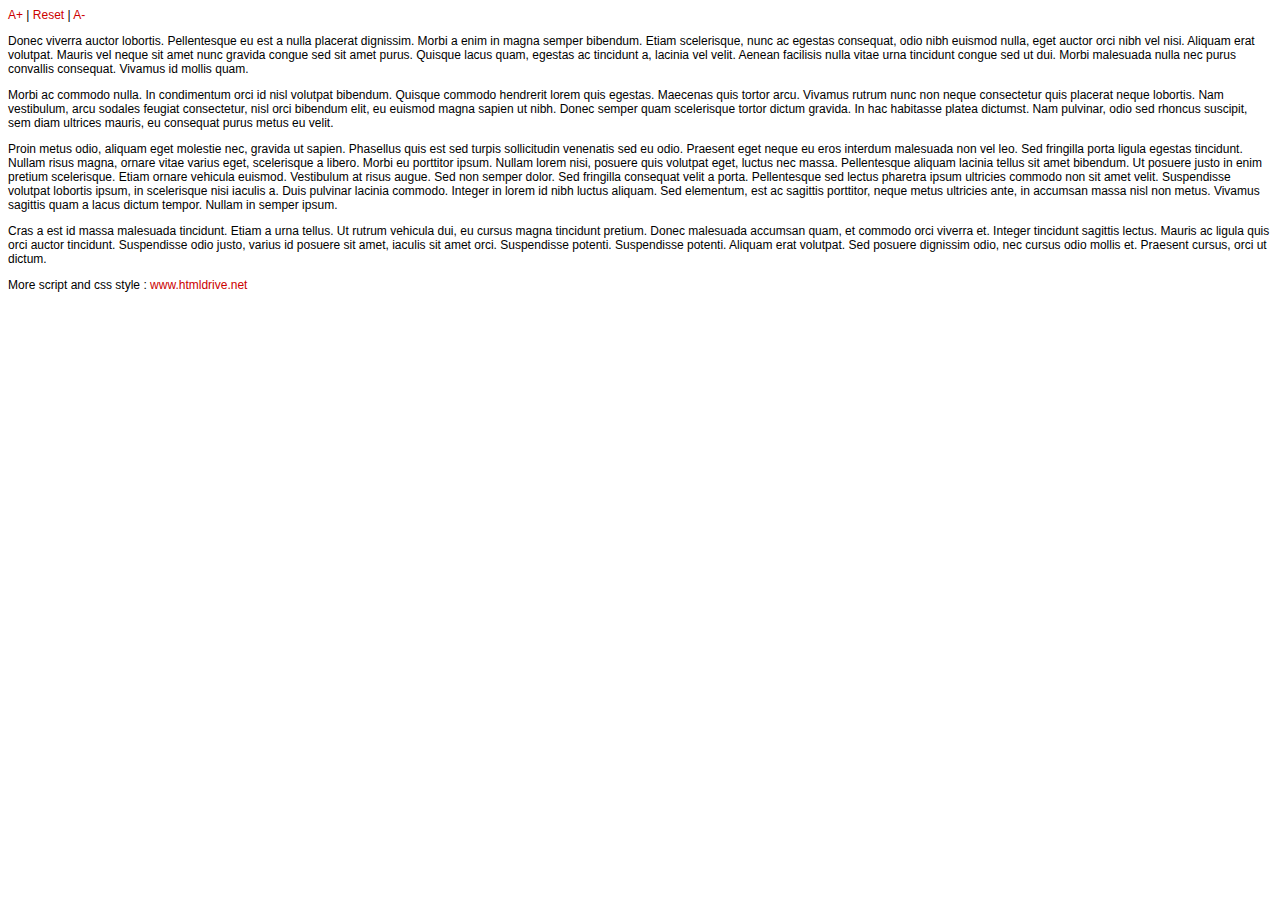
<file: js/index.html>
<!DOCTYPE html PUBLIC "-//W3C//DTD XHTML 1.0 Strict//EN" "http://www.w3.org/TR/xhtml1/DTD/xhtml1-strict.dtd">
<html xmlns="http://www.w3.org/1999/xhtml">
<head>
<meta http-equiv="Content-Type" content="text/html;charset=utf-8"/>
<title>Create a Custom Content Slider with jQuery</title>

<script type="text/javascript" src="jquery-1.4.min.js"></script>
<script type="text/javascript">
$(document).ready(function () {

	//min font size
	var min=9; 	

	//max font size
	var max=16;	
	
	//grab the default font size
	var reset = $('p').css('fontSize'); 
	
	//font resize these elements
	var elm = $('p.intro, p.ending');  
	
	//set the default font size and remove px from the value
	var size = str_replace(reset, 'px', ''); 
	
	//Increase font size
	$('a.fontSizePlus').click(function() {
		
		//if the font size is lower or equal than the max value
		if (size<=max) {
			
			//increase the size
			size++;
			
			//set the font size
			elm.css({'fontSize' : size});
		}
		
		//cancel a click event
		return false;	
		
	});

	$('a.fontSizeMinus').click(function() {

		//if the font size is greater or equal than min value
		if (size>=min) {
			
			//decrease the size
			size--;
			
			//set the font size
			elm.css({'fontSize' : size});
		}
		
		//cancel a click event
		return false;	
		
	});
	
	//Reset the font size
	$('a.fontReset').click(function () {
		
		//set the default font size	
		 elm.css({'fontSize' : reset});		
	});
		
});

//A string replace function
function str_replace(haystack, needle, replacement) {
	var temp = haystack.split(needle);
	return temp.join(replacement);
}
</script>
<style type="text/css">
body {
	font-size:12px; 
	font-family:arial;
}

a {
	color:#c00; 
	text-decoration:none;
}

a:hover {
	color:#f00; 
	text-decoration:underline;
}

</style>
</head>
<body>

<a href="#" class="fontSizePlus">A+</a> | 
<a href="#" class="fontReset">Reset</a> | 
<a href="#" class="fontSizeMinus">A-</a>

<p class="intro">Donec viverra auctor lobortis. Pellentesque eu est a nulla placerat dignissim. Morbi a enim in magna semper bibendum. Etiam scelerisque, nunc ac egestas consequat, odio nibh euismod nulla, eget auctor orci nibh vel nisi. Aliquam erat volutpat. Mauris vel neque sit amet nunc gravida congue sed sit amet purus. Quisque lacus quam, egestas ac tincidunt a, lacinia vel velit. Aenean facilisis nulla vitae urna tincidunt congue sed ut dui. Morbi malesuada nulla nec purus convallis consequat. Vivamus id mollis quam.</p> 

<p>Morbi ac commodo nulla. In condimentum orci id nisl volutpat bibendum. Quisque commodo hendrerit lorem quis egestas. Maecenas quis tortor arcu. Vivamus rutrum nunc non neque consectetur quis placerat neque lobortis. Nam vestibulum, arcu sodales feugiat consectetur, nisl orci bibendum elit, eu euismod magna sapien ut nibh. Donec semper quam scelerisque tortor dictum gravida. In hac habitasse platea dictumst. Nam pulvinar, odio sed rhoncus suscipit, sem diam ultrices mauris, eu consequat purus metus eu velit.</p>

<p>Proin metus odio, aliquam eget molestie nec, gravida ut sapien. Phasellus quis est sed turpis sollicitudin venenatis sed eu odio. Praesent eget neque eu eros interdum malesuada non vel leo. Sed fringilla porta ligula egestas tincidunt. Nullam risus magna, ornare vitae varius eget, scelerisque a libero. Morbi eu porttitor ipsum. Nullam lorem nisi, posuere quis volutpat eget, luctus nec massa. Pellentesque aliquam lacinia tellus sit amet bibendum. Ut posuere justo in enim pretium scelerisque. Etiam ornare vehicula euismod. Vestibulum at risus augue. Sed non semper dolor. Sed fringilla consequat velit a porta. Pellentesque sed lectus pharetra ipsum ultricies commodo non sit amet velit. Suspendisse volutpat lobortis ipsum, in scelerisque nisi iaculis a. Duis pulvinar lacinia commodo. Integer in lorem id nibh luctus aliquam. Sed elementum, est ac sagittis porttitor, neque metus ultricies ante, in accumsan massa nisl non metus. Vivamus sagittis quam a lacus dictum tempor. Nullam in semper ipsum.</p>

<p class="ending">Cras a est id massa malesuada tincidunt. Etiam a urna tellus. Ut rutrum vehicula dui, eu cursus magna tincidunt pretium. Donec malesuada accumsan quam, et commodo orci viverra et. Integer tincidunt sagittis lectus. Mauris ac ligula quis orci auctor tincidunt. Suspendisse odio justo, varius id posuere sit amet, iaculis sit amet orci. Suspendisse potenti. Suspendisse potenti. Aliquam erat volutpat. Sed posuere dignissim odio, nec cursus odio mollis et. Praesent cursus, orci ut dictum.</p>

More script and css style
: <a href="http://www.htmldrive.net/" title="HTML DRIVE - Free DHMTL Scripts,Jquery plugins,Javascript,CSS,CSS3,Html5 Library">www.htmldrive.net </a>
</body>
</html>
</file>
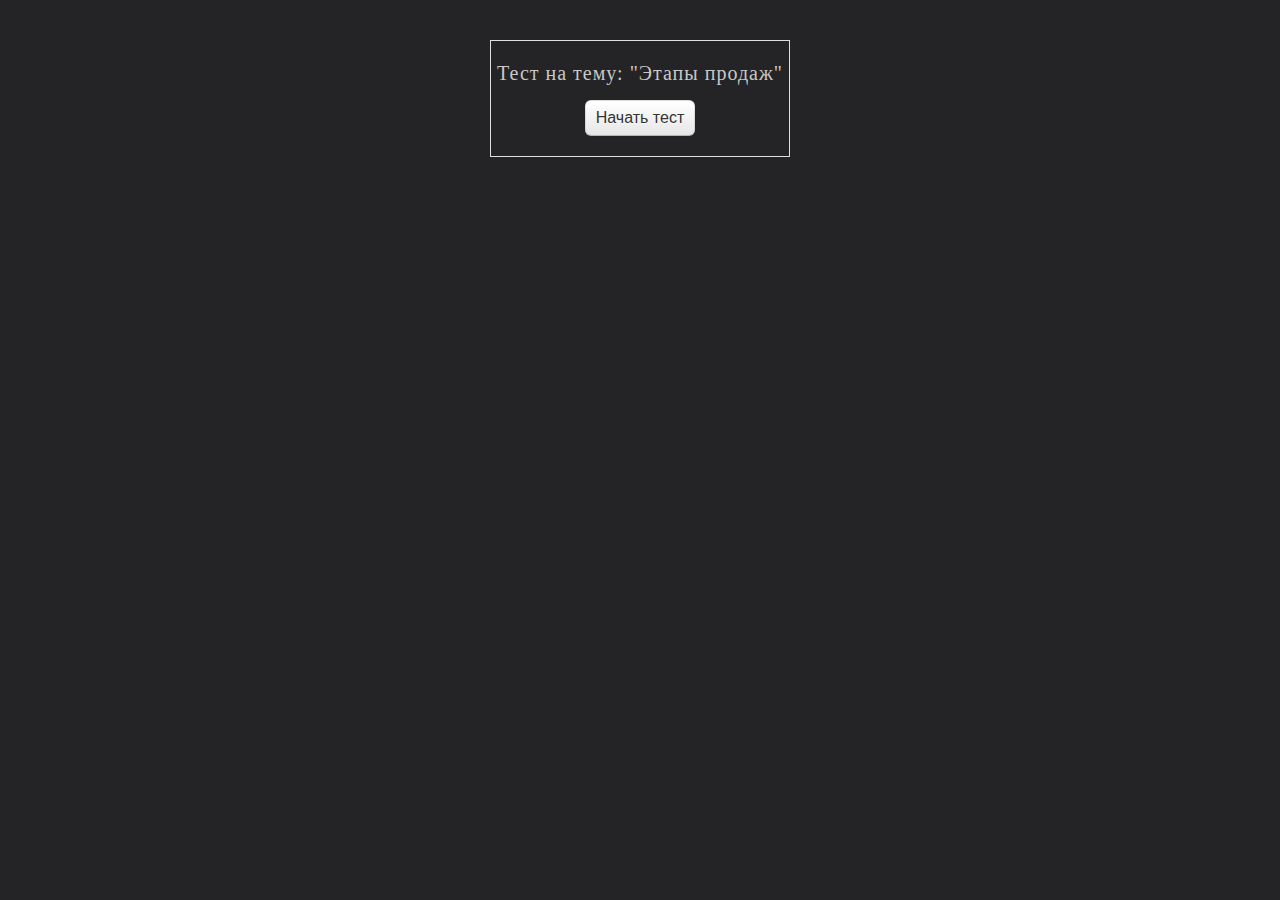
<file: test/test1.html>
<!DOCTYPE html>
<html xmlns="http://www.w3.org/1999/xhtml" xml:lang="ru">
<head>
<meta http-equiv="Content-Type" content="text/html;charset=UTF-8"/>
<title></title>

<script type="text/javascript" src="../js/jquery-2.1.1.js"></script>
<script type="text/javascript" src="../js/jQuizler.js"></script>

<link rel="stylesheet" href="../css/bootstrap/css/bootstrap.min.css" />
<link rel="stylesheet" href="../css/jQuizler.css" />

	<link rel="stylesheet" href="../css/reset.css"> <!-- CSS reset -->
	<link rel="stylesheet" href="../css/style.css"> <!-- Resource style -->

<script type="text/javascript">
var questions = [
    {
        type: "choose",
        question: "<h3>Сколько существует основных этапов продаж?</h3>",
        answers: [
            "1",
            "5",
            "3",
			"4",
			"2"
        ],
        correct: [2]
    },
	{
        type: "choose",
        question: "<h3>Назовите 4-й этап продаж</h3>",
        answers: [
            "Установление контакта",
            "Работа с возражениями",
            "Презентация товара",
			"Выявление потребностей",
			"Завершение сделки"
        ],
        correct: [2]
    },
	{
        type: "choose",
        question: "<h3>Назовите самый важный этап продаж</h3>",
        answers: [
            "Установление контакта",
            "Работа с возражениями",
            "Презентация товара",
			"Выявление потребностей",
			"Завершение сделки",
			"Все этапы важны"
        ],
        correct: [6]
    },
	{
        type: "choose",
        question: "<h3>Назовите третий этап продаж</h3>",
        answers: [
            "Установление контакта",
            "Работа с возражениями",
            "Презентация товара",
			"Выявление потребностей",
			"Завершение сделки"
        ],
        correct: [3]
    },
	{
        type: "choose",
        question: "<h3>Обязательно ли следовать этапам продаж?</h3>",
        answers: [
            "Да. Каждый хороший продажник должен уметь соблюдать данный алгоритм.",
            "Нет. Бывают ситуации, когда это сделать невозможно."
           
        ],
        correct: [2]
    }
];

$("document").ready(function(){
    $("#jQuizler").jQuizler(questions);
});

</script>
<style>
   H3 { 
    font-size: 20px; 
	line-height: 1.2;
	margin-bottom:0.75em;
   }
  </style>
</head>
<body>
    <div id="jQuizler" class="main-quiz-holder">
        <h3>Тест на тему: "Этапы продаж"</h3>
		
        <button class="btn btn-large">Начать тест</button>
    </div>
</body>
</html>
</file>
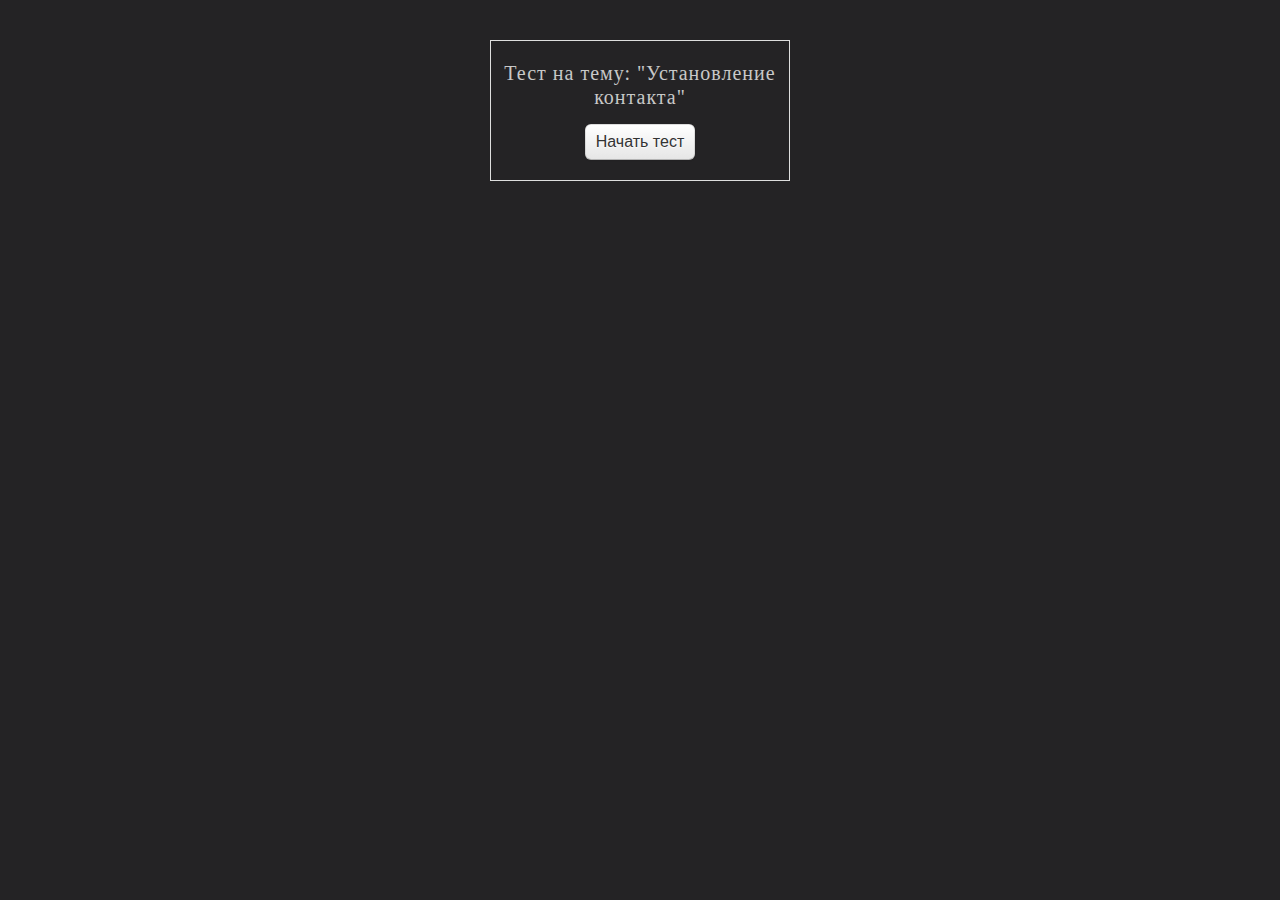
<file: test/test2.html>
<!DOCTYPE html>
<html xmlns="http://www.w3.org/1999/xhtml" xml:lang="ru">
<head>
<meta http-equiv="Content-Type" content="text/html;charset=UTF-8"/>
<title></title>

<script type="text/javascript" src="../js/jquery-2.1.1.js"></script>
<script type="text/javascript" src="../js/jQuizler.js"></script>

<link rel="stylesheet" href="../css/bootstrap/css/bootstrap.min.css" />
<link rel="stylesheet" href="../css/jQuizler.css" />

	<link rel="stylesheet" href="../css/reset.css"> <!-- CSS reset -->
	<link rel="stylesheet" href="../css/style.css"> <!-- Resource style -->

<script type="text/javascript">
var questions = [
    {
        type: "choose",
        question: "<h3>Сколько времени уходит у человека, на формирование своего мнения о собеседнике</h3>",
        answers: [
            "Несколько минут",
            "Несколько встреч",
			"Первые секуды",
            "В первые часы знакомства"
		

        ],
        correct: [3]
    },
	{
        type: "choose",
        question: "<h3>Кто должен говорить больше при общении?</h3>",
        answers: [
            "Продавец",
            "Потенциальный покупатель"
      
        ],
        correct: [2]
    },
	{
        type: "choose",
        question: "<h3>Каким по счету этапом продаж является установление контакта</h3>",
        answers: [
            "2",
            "3",
            "1",
			"5",
			"4"
        ],
        correct: [3]
    },
	{
        type: "choose",
        question: "<h3>В чем отличие телефонных продаж от продаж вживую?</h3>",
        answers: [
            "Телефонные продажи не содержат невербалики",
            "Телефонные продажи не передают интонации",
            "Телефонные продажи содержат невербалику",
			"Телефонные продажи важнее",
        ],
        correct: [1]
    },
	{
        type: "choose",
        question: "<h3>Нужно ли готовиться к установлению контакта заранее</h3>",
        answers: [
            "Нет. Все должно происходить само собой.",
            "Да. Нужно тщательно отрепетировать что и как говорить."
           
        ],
        correct: [2]
    }
];

$("document").ready(function(){
    $("#jQuizler").jQuizler(questions);
});

</script>
<style>
   H3 { 
    font-size: 20px; 
	line-height: 1.2;
	margin-bottom:0.75em;
   }
  </style>
</head>
<body>
    <div id="jQuizler" class="main-quiz-holder">
        <h3>Тест на тему: "Установление контакта"</h3>
		
        <button class="btn btn-large">Начать тест</button>
    </div>
</body>
</html>
</file>
<file: css/jQuizler.css>
.main-quiz-holder {
        text-align: center;
    }

    .main-quiz-holder  .slide-container ul.answers {
        margin: 0px;
        list-style: none;
    }

    .main-quiz-holder .slide-container ul.answers li {
        cursor: pointer;
        padding: 6px 30px;
        margin: 10px 0;
        display: block;
        text-align: left;
    }

    .question {
        display: none;
    }

    .main-quiz-holder {
        margin: 40px auto;
        padding: 20px 0px;
        /*position: relative;
        background: #FCFCFC;*/
        border: 1px solid #dedede;
        /*box-shadow: 0 1px 5px #D9D9D9,inset 0 10px 20px #F1F1F1;
        border-radius: 10px 10px 10px 10px;*/
        width: 300px;
    }

    .main-quiz-holder .slide-container {
        margin: 0px auto;
        width: 280px;
    }

    .main-quiz-holder .question {
        line-height: 1.0em;
    }

    .main-quiz-holder .notice {
        display: none;
        text-align: center;
        margin: 0px 0px 15px 0px;
    }

    .nav-container {
        margin: 15px 0px;
    }

    .progress {
        margin: 0px auto;
        width: 280px;
        height: 25px;
    }

	.nav-container button.btn-prev {
		width:50%;
		
	}
		  
    .nav-container button.btn-success {
        float: right;
		width: 50%;
		
    }

    .results button.btn-success, .results button.btn-danger {
        margin: 3px;
    }

    .results * {
        margin: 0px auto;
    }

    .progress {
        display: none;
    }
</file>
<file: css/style.css>
/* -------------------------------- 

Primary style

-------------------------------- */
*, *::after, *::before {
  -webkit-box-sizing: border-box;
  -moz-box-sizing: border-box;
  box-sizing: border-box;
}



#btn-menu{
  display: none;
}

#btn-menu + label{
  display: none; 
  position: relative;
  color: #fff; 
  height: 20px;
  z-index: 1;
  cursor: pointer;
  margin-bottom:10px;
   margin-top:10px;
  
  
}
#btn-menu + label:before{
  content: '\f0c9';  
  display: inline-block;
  font-family:'FontAwesome';
  font-size: 22px;
}


@media screen and (max-width: 200767px) {
 
   #btn-menu + label{
      display: inline-block;
   }
  #btn-menu + label + .list-menu{
    display: none;
  }
  #btn-menu:checked + label + .list-menu{
    display: block;
  }
}/* Сверху меню */




h3 {
  font-family: 'Merriweather', serif;
  font-size: 24px;
  letter-spacing: 1px;
  max-width: 320px;
  width: 100%;
  position: relative;
  display: inline-block;
  color: #C8C8C8;
  
}

.d7 h3 {
  text-align: center;
  padding-bottom: 10px;
}
.d7 h3:before {
  content: "";
  position: absolute;
  bottom: -2px;
  left: 50%;
  margin-left: -25%;
  width: 50%;
  height: 2px;
  background: #ECEEF3;
}


/*Сверху заголовок*/


html {
  font-size: 62.5%;
}

body {
  font-size: 1.6rem;
  margin-left: 10px;
  margin-right: 10px;
  font-family: "Open Sans", sans-serif;
  color: #C8C8C8;
  background-color: #242325;
  -webkit-font-smoothing: antialiased;
  -moz-osx-font-smoothing: grayscale;
}

a {
  color: #DC965A;
  text-decoration: none;
}

/* -------------------------------- 

Main Components 

-------------------------------- */
header {
  position: relative;
  height: 180px;
  line-height: 180px;
}
header h1 {
  font-size: 2.4rem;
  text-align: center;
}
@media only screen and (min-width: 1170px) {
  header {
    height: 300px;
    line-height: 300px;
  }
h1 {
    font-size: 2.5rem;
    font-weight: 300;
	font-family: "Open Sans", sans-serif;
  }
}

p{
	
	font-family:"Times New Roman",  "serif";
    font-size: 16px;
	margin-bottom: 1.25rem;
	  line-height: 1em;
   
}

.t_n {
    font-style: oblique;
   }

.t_z {
   
	font-weight:bold;
	font-family: 'bebasneue',arial,sans-serif;
	font-size:24px !important;	/* Жирное начертание */
	margin: 1.0em 0em;
   }
   
 .t_z1 {
   
	font-weight:bold;
	font-family: 'bebasneue',arial,sans-serif;
	font-size:30px !important;	/* Жирное начертание */
	margin: 1.0em 0em;
   }
   
 .t_s{
counter-reset: li; 
list-style: none; 
font: 14px "Trebuchet MS", "Lucida Sans";
padding: 0;
text-shadow: 0 1px 0 rgba(255,255,255,.5);
margin-left:10px;
}
.t_s a {
position: relative;
display: block;
padding: .4em .4em .4em 2em;
margin: .5em 0;
background: #DAD2CA;
color: #444;
text-decoration: none;
border-radius: .3em;
transition: .3s ease-out;
}
.t_s a:hover {background: #00FF00;}
.t_s a:hover:before {transform: rotate(360deg);}
.t_s a:before {
content: counter(li);
counter-increment: li;
position: absolute;
left: -1.3em;
top: 50%;
margin-top: -1.3em;
background: #8FD4C1;
height: 2em;
width: 2em;
line-height: 2em;
border: .3em solid white;
text-align: center;
font-weight: bold;
border-radius: 2em;
transition: all .3s ease-out;
 }
 
 /*Сверху css для задания наклона, заголовка и списка*/
 
 @import "compass/css3";

$blockSize:50px;
$sizeAdjust:2.2;
$numBlocks:49;
$time:1s;
$timeFunction:ease-in-out;
$col:floor(sqrt($numBlocks));
$numRules:(($numBlocks / $col) * 2) - 1;
$delay:2;
body {
  margin:0;
  padding:0;
  transform-style:preserve-3d;
  perspective:600;
}
.container {
  width:$blockSize * $col;
  margin:30vh auto;
  transform:rotateX(-20deg) rotateY(-30deg) translate3d(0,0,0);
  transform-style:preserve-3d;
}
.block {
  width:$blockSize;
  height:$blockSize;
  position:relative;
  float:left;
  transform-style:preserve-3d;
}
.face {
  width:$blockSize;
  height:$blockSize;
  position:absolute;
  box-sizing:border-box;
}
.left {
  transform-origin:0% 50%;
  animation: left $time $timeFunction alternate infinite;
  background:#373C94;
}
.right {
  transform-origin:100% 50%;
  animation: right $time $timeFunction alternate infinite;
  background:#373C94;
}
.front {
  animation: front $time $timeFunction alternate infinite;
  background:#5287A5;
}
.back {
  transform:translateZ(-$blockSize);
  background:#5287A5;
}
.top {
  transform-origin:50% 0%;
  animation: top $time $timeFunction alternate infinite;
  background:#81C8A8;
}
.bottom {
  transform-origin:50% 100%;
  animation: bottom $time $timeFunction alternate infinite;
  background:#81C8A8;
}

//animations
@keyframes left {
  0% {width:$blockSize;transform:rotateY(90deg) translateX(0);}
  100% {width:$blockSize*$sizeAdjust;transform:rotateY(90deg) translateX(-(($blockSize * $sizeAdjust) - $blockSize));}
}
@keyframes right {
  0% {width:$blockSize;transform:rotateY(-90deg) translateZ(0) translateX(0);}
  100% {width:$blockSize*$sizeAdjust;transform:rotateY(-90deg) translateZ((($blockSize * $sizeAdjust) - $blockSize)) translateX((($blockSize * $sizeAdjust) - $blockSize));}
}
@keyframes bottom {
  0% {height:$blockSize;transform:rotateX(90deg) translateY(0);top:0;}
  100% {height:$blockSize*$sizeAdjust;transform:rotateX(90deg) translateY((($blockSize * $sizeAdjust) - $blockSize));top:-(($blockSize * $sizeAdjust) - $blockSize);}
}
@keyframes top {
  0% {height:$blockSize;transform:rotateX(-90deg) translateY(0);}
  100% {height:$blockSize*$sizeAdjust;transform:rotateX(-90deg) translateY(-(($blockSize * $sizeAdjust) - $blockSize));}
}
@keyframes front {
  0% {transform:translateZ(0);}
  100% {transform:translateZ((($blockSize * $sizeAdjust) - $blockSize));}
}



//delay timing
@for $i from 1 to ($col - 1) {
  .block:nth-of-type(#{($col - 1)+n+($i - ($col - 1))}) > .face{
    animation-delay:($time / $numRules) * $i * $delay
  }
}
.block:nth-of-type(#{($col - 1)+n}) > .face {
  animation-delay:($time / $numRules) * ($col - 1) * $delay;
}
@for $n from $col to ($numRules + 1) {
  .block:nth-of-type(#{($col - 1)+n+"+"+((($col * $n)-($col - 1))-(($col - 1) * $col))}) > .face {
    animation-delay:($time / $numRules) * $n * $delay
  }
}
.block:nth-of-type(1) {
  display:none;
}


.cd-section {
  padding: 2em;
  text-align: center;
}

.cd-bouncy-nav-trigger {
  /* button style */
  background: #DC965A;
  color: #ffffff;
  padding: 1.2em 2em;
  border-radius: 10em;
  box-shadow: inset 0 1px 0 rgba(255, 255, 255, 0.3), 0 0 10px #171718;
}
.no-touch .cd-bouncy-nav-trigger:hover {
  background: #e0a36f;
}

.cd-bouncy-nav-modal {
  position: fixed;
  z-index: 1;
  top: 0;
  left: 0;
  width: 100%;
  height: 100%;
  background-color: rgba(36, 35, 37, 0.9);
  opacity: 0;
  visibility: hidden;
  -webkit-transition: opacity 0.3s 0.6s, visibility 0s 0.9s;
  -moz-transition: opacity 0.3s 0.6s, visibility 0s 0.9s;
  transition: opacity 0.3s 0.6s, visibility 0s 0.9s;
}
.cd-bouncy-nav-modal.fade-in {
  visibility: visible;
  opacity: 1;
  -webkit-transition: opacity 0.1s 0s, visibility 0s 0s;
  -moz-transition: opacity 0.1s 0s, visibility 0s 0s;
  transition: opacity 0.1s 0s, visibility 0s 0s;
}
.cd-bouncy-nav-modal .cd-close {
  display: block;
  position: fixed;
  top: 20px;
  right: 5%;
  width: 44px;
  height: 44px;
  /* image replacement */
  overflow: hidden;
  text-indent: 100%;
  white-space: nowrap;
  background: url("../img/cd-icon-close.svg") no-repeat center center;
  -webkit-transform: scale(0) translateZ(0);
  -moz-transform: scale(0) translateZ(0);
  -ms-transform: scale(0) translateZ(0);
  -o-transform: scale(0) translateZ(0);
  transform: scale(0) translateZ(0);
  -webkit-transition: -webkit-transform 0.3s 0s, visibility 0s 0.3s;
  -moz-transition: -moz-transform 0.3s 0s, visibility 0s 0.3s;
  transition: transform 0.3s 0s, visibility 0s 0.3s;
}
.cd-bouncy-nav-modal.fade-in .cd-close {
  -webkit-transform: scale(1);
  -moz-transform: scale(1);
  -ms-transform: scale(1);
  -o-transform: scale(1);
  transform: scale(1);
  -webkit-transition: -webkit-transform 0.3s 0s, visibility 0.3s 0s;
  -moz-transition: -moz-transform 0.3s 0s, visibility 0.3s 0s;
  transition: transform 0.3s 0s, visibility 0.3s 0s;
}
@media only screen and (min-width: 1170px) {
  .cd-bouncy-nav-modal .cd-close {
    top: 60px;
  }
}

.cd-bouncy-nav {
  position: absolute;
  left: 50%;
  top: 50vh;
  -webkit-transform: translateX(-50%) translateY(-50%);
  -moz-transform: translateX(-50%) translateY(-50%);
  -ms-transform: translateX(-50%) translateY(-50%);
  -o-transform: translateX(-50%) translateY(-50%);
  transform: translateX(-50%) translateY(-50%);
  width: 90%;
  max-width: 300px;
}
.cd-bouncy-nav li {
  width: 50%;
  float: left;
  -webkit-transform: translateZ(0);
  -moz-transform: translateZ(0);
  -ms-transform: translateZ(0);
  -o-transform: translateZ(0);
  transform: translateZ(0);
  -webkit-transform: translateY(100vh);
  -moz-transform: translateY(100vh);
  -ms-transform: translateY(100vh);
  -o-transform: translateY(100vh);
  transform: translateY(100vh);
  text-align: center;
}
.is-visible .cd-bouncy-nav li {
  /* used to assign a tranlsateY value when the animation is over */
  -webkit-transform: translateY(0);
  -moz-transform: translateY(0);
  -ms-transform: translateY(0);
  -o-transform: translateY(0);
  transform: translateY(0);
}
.fade-in .cd-bouncy-nav li {
  -webkit-animation: cd-move-in 0.4s;
  -moz-animation: cd-move-in 0.4s;
  animation: cd-move-in 0.4s;
}
.fade-out .cd-bouncy-nav li {
  -webkit-animation: cd-move-out 0.4s;
  -moz-animation: cd-move-out 0.4s;
  animation: cd-move-out 0.4s;
}
.fade-in .cd-bouncy-nav li, .fade-out .cd-bouncy-nav li {
  -webkit-animation-fill-mode: forwards;
  -moz-animation-fill-mode: forwards;
  animation-fill-mode: forwards;
}
.fade-in .cd-bouncy-nav li:nth-of-type(2), .fade-out .cd-bouncy-nav li:nth-of-type(2) {
  -webkit-animation-delay: 0.1s;
  -moz-animation-delay: 0.1s;
  animation-delay: 0.1s;
}
.fade-in .cd-bouncy-nav li:nth-of-type(3), .fade-out .cd-bouncy-nav li:nth-of-type(3) {
  -webkit-animation-delay: 0.15s;
  -moz-animation-delay: 0.15s;
  animation-delay: 0.15s;
}
.fade-in .cd-bouncy-nav li:nth-of-type(4), .fade-out .cd-bouncy-nav li:nth-of-type(4) {
  -webkit-animation-delay: 0.25s;
  -moz-animation-delay: 0.25s;
  animation-delay: 0.25s;
}
.fade-in .cd-bouncy-nav li:nth-of-type(5), .fade-out .cd-bouncy-nav li:nth-of-type(5) {
  -webkit-animation-delay: 0.3s;
  -moz-animation-delay: 0.3s;
  animation-delay: 0.3s;
}
.fade-in .cd-bouncy-nav li:nth-of-type(6), .fade-out .cd-bouncy-nav li:nth-of-type(6) {
  -webkit-animation-delay: 0.4s;
  -moz-animation-delay: 0.4s;
  animation-delay: 0.4s;
}
.cd-bouncy-nav a {
  display: inline-block;
  min-width: 80px;
  position: relative;
  padding: 90px 20px 0;
  margin-bottom: 30px;
  color: #ffffff;
}
.cd-bouncy-nav a::before {
  /* icons */
  content: '';
  display: block;
  position: absolute;
  top: 0;
  left: 50%;
  right: auto;
  -webkit-transform: translateX(-50%);
  -moz-transform: translateX(-50%);
  -ms-transform: translateX(-50%);
  -o-transform: translateX(-50%);
  transform: translateX(-50%);
  height: 80px;
  width: 80px;
  border-radius: 50%;
  background-color: #77BFA3;
  background-repeat: no-repeat;
  background-position: 0 0;
}
.no-touch .cd-bouncy-nav a:hover::before {
  background-color: #DC965A;
   background-image: url("../img/7.png");

}

.cd-bouncy-nav li:nth-of-type(1) a::before {
  background-image: url("../img/1.png");
}

.cd-bouncy-nav li:nth-of-type(2) a::before {
  background-image: url("../img/10.png");
}
.cd-bouncy-nav li:nth-of-type(3) a::before {
	 background-image: url("../img/3.png");
}
.cd-bouncy-nav li:nth-of-type(4) a::before {
	 background-image: url("../img/4.png");
}
.cd-bouncy-nav li:nth-of-type(5) a::before {
	 background-image: url("../img/5.png");
}
.cd-bouncy-nav li:nth-of-type(6) a::before {
	 background-image: url("../img/6.png");
}
@media only screen and (min-width: 768px) {
  .cd-bouncy-nav {
    max-width: 450px;
  }
  .cd-bouncy-nav li {
    width: 33.33%;
    float: left;
  }
  .fade-in .cd-bouncy-nav li:nth-of-type(1), .fade-out .cd-bouncy-nav li:nth-of-type(1) {
    -webkit-animation-delay: 0.1s;
    -moz-animation-delay: 0.1s;
    animation-delay: 0.1s;
  }
  .fade-in .cd-bouncy-nav li:nth-of-type(2), .fade-out .cd-bouncy-nav li:nth-of-type(2) {
    -webkit-animation-delay: 0s;
    -moz-animation-delay: 0s;
    animation-delay: 0s;
  }
  .fade-in .cd-bouncy-nav li:nth-of-type(4), .fade-out .cd-bouncy-nav li:nth-of-type(4) {
    -webkit-animation-delay: 0.3s;
    -moz-animation-delay: 0.3s;
    animation-delay: 0.3s;
  }
  .fade-in .cd-bouncy-nav li:nth-of-type(5), .fade-out .cd-bouncy-nav li:nth-of-type(5) {
    -webkit-animation-delay: 0.25s;
    -moz-animation-delay: 0.25s;
    animation-delay: 0.25s;
  }
  .cd-bouncy-nav a {
    margin-bottom: 50px;
  }
}

@-webkit-keyframes cd-move-in {
  0% {
    -webkit-transform: translateY(100vh);
  }
  65% {
    -webkit-transform: translateY(-1.5vh);
  }
  100% {
    -webkit-transform: translateY(0vh);
  }
}
@-moz-keyframes cd-move-in {
  0% {
    -moz-transform: translateY(100vh);
  }
  65% {
    -moz-transform: translateY(-1.5vh);
  }
  100% {
    -moz-transform: translateY(0vh);
  }
}
@keyframes cd-move-in {
  0% {
    -webkit-transform: translateY(100vh);
    -moz-transform: translateY(100vh);
    -ms-transform: translateY(100vh);
    -o-transform: translateY(100vh);
    transform: translateY(100vh);
  }
  65% {
    -webkit-transform: translateY(-1.5vh);
    -moz-transform: translateY(-1.5vh);
    -ms-transform: translateY(-1.5vh);
    -o-transform: translateY(-1.5vh);
    transform: translateY(-1.5vh);
  }
  100% {
    -webkit-transform: translateY(0vh);
    -moz-transform: translateY(0vh);
    -ms-transform: translateY(0vh);
    -o-transform: translateY(0vh);
    transform: translateY(0vh);
  }
}
@-webkit-keyframes cd-move-out {
  0% {
    -webkit-transform: translateY(0vh);
  }
  100% {
    -webkit-transform: translateY(-100vh);
  }
}
@-moz-keyframes cd-move-out {
  0% {
    -moz-transform: translateY(0vh);
  }
  100% {
    -moz-transform: translateY(-100vh);
  }
}
@keyframes cd-move-out {
  0% {
    -webkit-transform: translateY(0vh);
    -moz-transform: translateY(0vh);
    -ms-transform: translateY(0vh);
    -o-transform: translateY(0vh);
    transform: translateY(0vh);
  }
  100% {
    -webkit-transform: translateY(-100vh);
    -moz-transform: translateY(-100vh);
    -ms-transform: translateY(-100vh);
    -o-transform: translateY(-100vh);
    transform: translateY(-100vh);
  }
}
</file>
